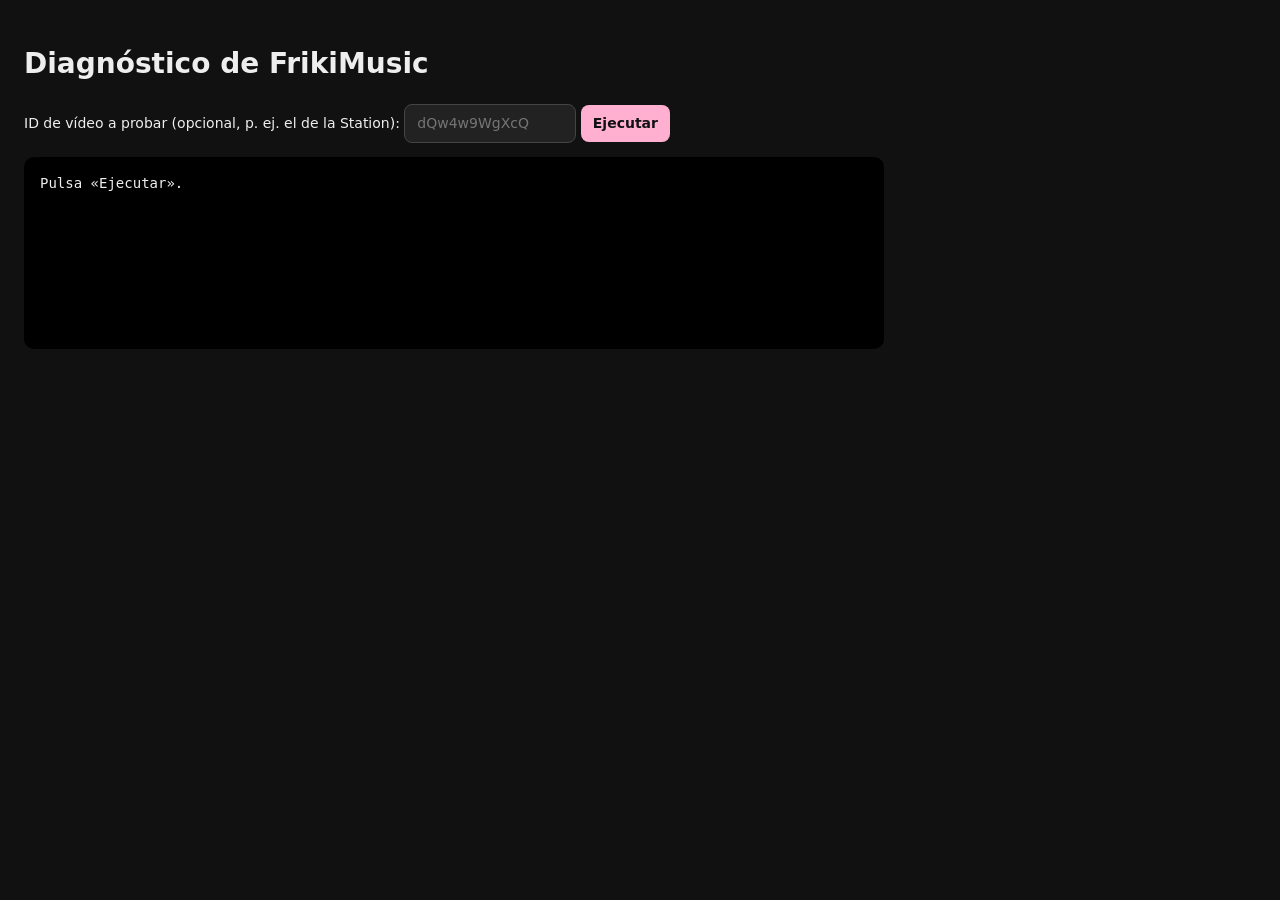
<file: reproductor/debug.html>
<!DOCTYPE html>
<html lang="es"><head><meta charset="UTF-8"><meta name="viewport" content="width=device-width,initial-scale=1">
<title>FrikiMusic · Diagnóstico</title>
<style>
body{font:14px/1.5 system-ui,sans-serif;background:#111;color:#eee;margin:0;padding:24px;max-width:860px}
input,button{font:inherit;padding:8px 12px;border-radius:8px;border:1px solid #444;background:#222;color:#eee}
button{cursor:pointer;background:#ffb0d0;color:#111;border:0;font-weight:600}
pre{background:#000;padding:16px;border-radius:10px;white-space:pre-wrap;word-break:break-all;min-height:160px}
</style></head><body>
<h1>Diagnóstico de FrikiMusic</h1>
<p>ID de vídeo a probar (opcional, p. ej. el de la Station): <input id="vid" placeholder="dQw4w9WgXcQ" size="16"> <button id="go">Ejecutar</button></p>
<pre id="out">Pulsa «Ejecutar».</pre>
<script type="module" src="js/debug.js"></script>
</body></html>
</file>
